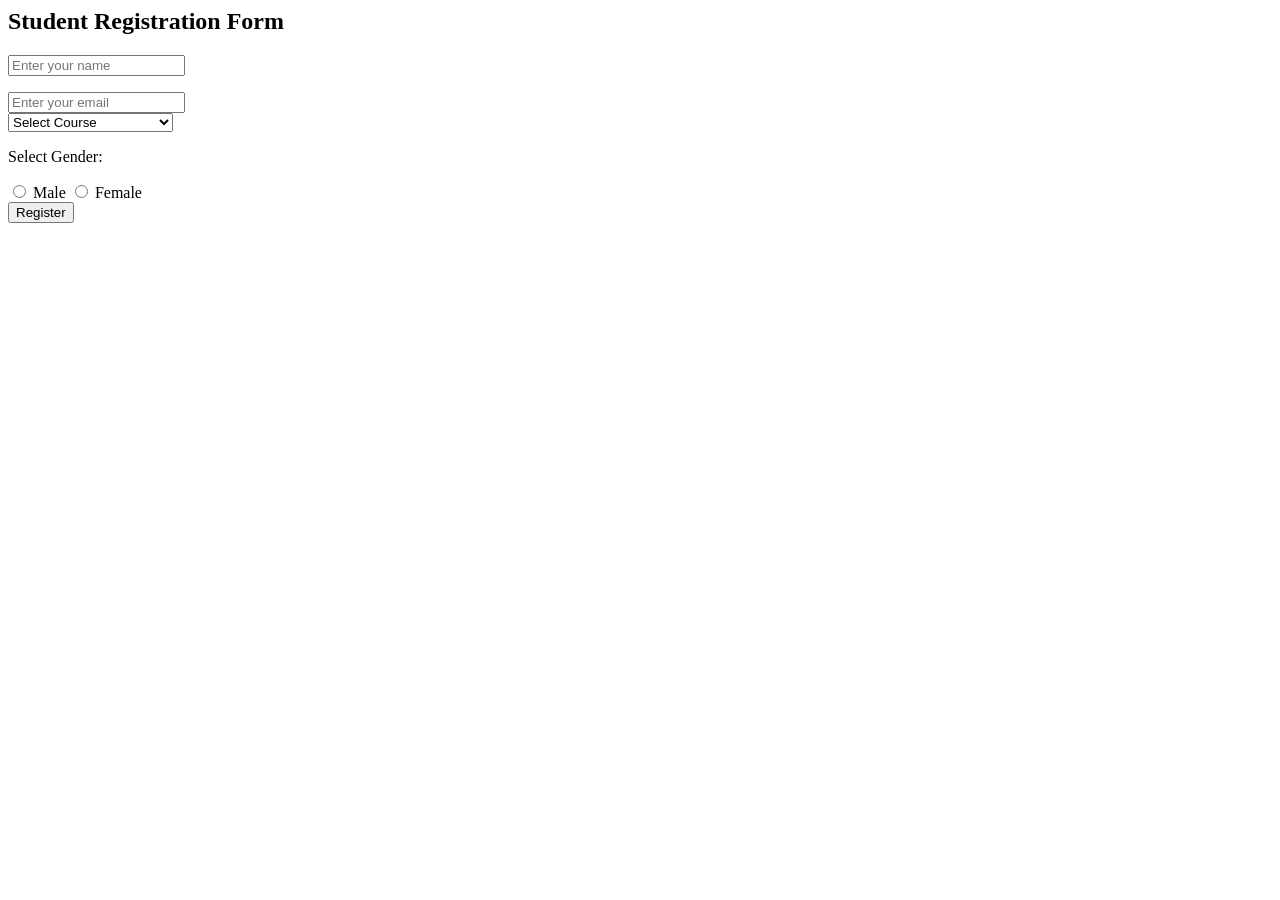
<file: SHREYA VIJAY NYAHARKAR javascript.html>
<DOCTYPE html>
<html>
<head>
   <title>Student Registration Form</title>
</head>

<body>
 
   <div class="container">
   <h2>Student Registration Form</h2>
   
   <form id="Student Form">
   <input type="text" id="name" 
       placeholder="Enter your name" required>
   
   </div>
   
   <div>
       <input type="email" id="email"
           placeholder="Enter your email" required>
    </div>
    
    <div>
       <select id="course" required>
       <option value="">Select Course</option>
       <option value="IT">Information Technology</opiton>
       <option value="Computer Engineering>Computer Engineering</option>
       <option value="Mechanical Engineering">Mechanical Engineering</option>
       <option value="Electricai Enginnering">Electrical Engineering</option> 
       <option value="Civil Engineering">Civil Engineering</option>
       <option value="Mecatronics">Mecatronics</option>
      </select>
    </div>
    
    <div>
      <p>Select Gender:</p>
      
      <label>
        <input type="radio" name="gender"
                value="Male" required> Male
      </label>
      
      <label>
        <input type="radio" name="gender"
                value="Female" required> Female
      </lable>
      
     <br>
     
     <button type="submit">Register</button>
     </div>
 
  </form>
  
  </body>
  
</html>
</file>
